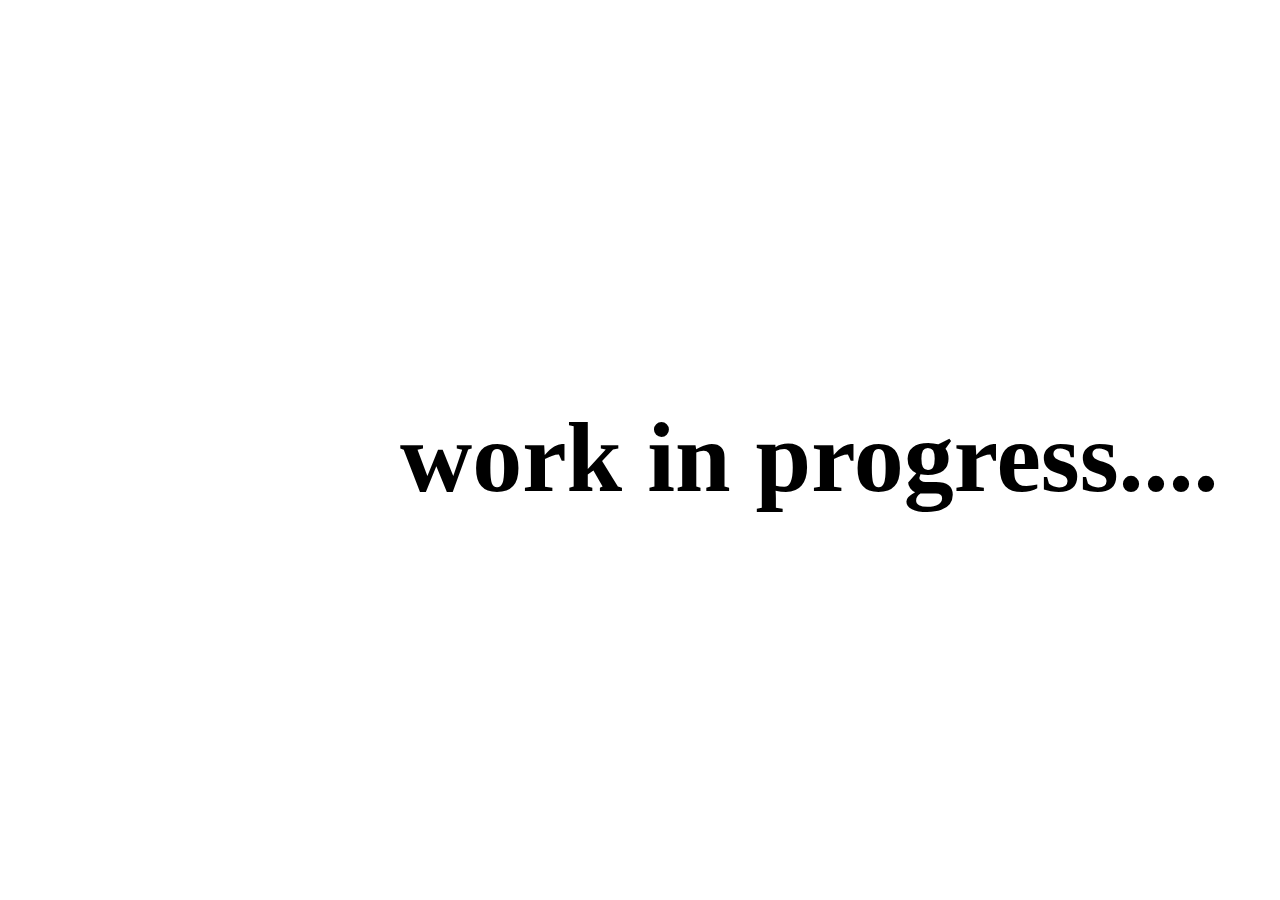
<file: html/electronics.html>
<!DOCTYPE html>
<html lang="en">
<head>
    <meta charset="UTF-8">
    <meta name="viewport" content="width=device-width, initial-scale=1.0">
    <title>Mobiles</title>
</head>
<body>
    <div style="position:absolute; top:400px; left:400px; font-size: 100px; font-weight:bold;">work in progress....</div>
</body>
</html>
</file>
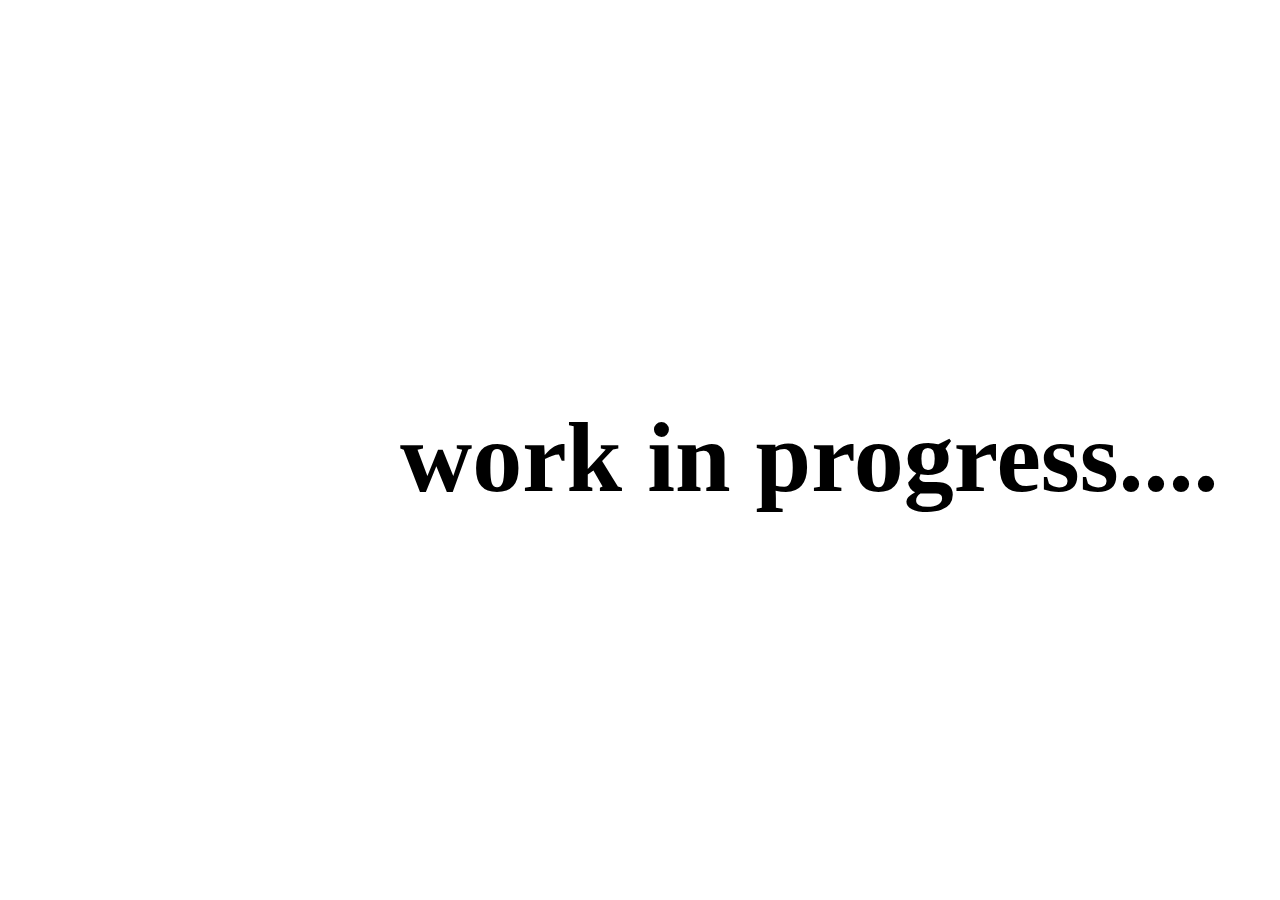
<file: html/Laptops.html>
<!DOCTYPE html>
<html lang="en">
<head>
    <meta charset="UTF-8">
    <meta name="viewport" content="width=device-width, initial-scale=1.0">
    <title>Computers & Laptops</title>
</head>
<body>
    <div style="position:absolute; top:400px; left:400px; font-size: 100px; font-weight:bold;">work in progress....</div>
</body>
</html>
</file>
